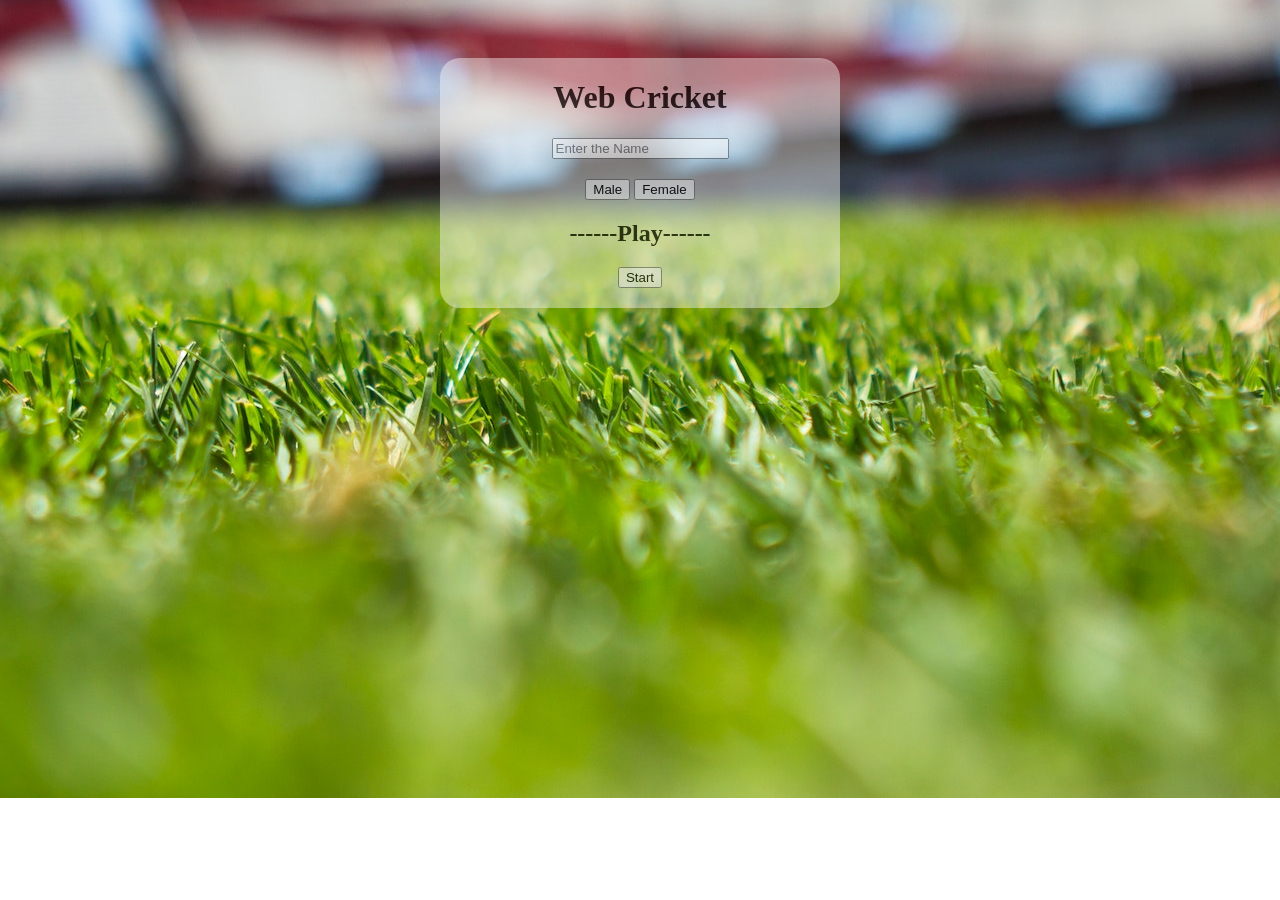
<file: index.html>
<!DOCTYPE html>
<html lang="en">
<head>
    <meta charset="UTF-8">
    <meta name="viewport" content="width=device-width, initial-scale=1.0">
    <title>WC-Game</title>
    <link rel="stylesheet" href="style.css">
</head>
<body class="mainbody">
    <div class="home">
        <header>
            <h1>Web Cricket</h1>
        </header>
        <div class="top">
        <div class="name">
            <input type="text" placeholder="Enter the Name" output="asum()">
        </div>
        <div class="gender">
            <button>Male</button>
            <button>Female</button>
        </div>
   
        <h2>------Play------</h2>
        <div class="button">
            <form action="/computer.html">
            <Button class="bt1">Start</Button>
        </form>
        </div>
        <div class="set">
        </div>
    </div>
</div>
    <script src="script.js"></script>
</body>
</html>
</file>
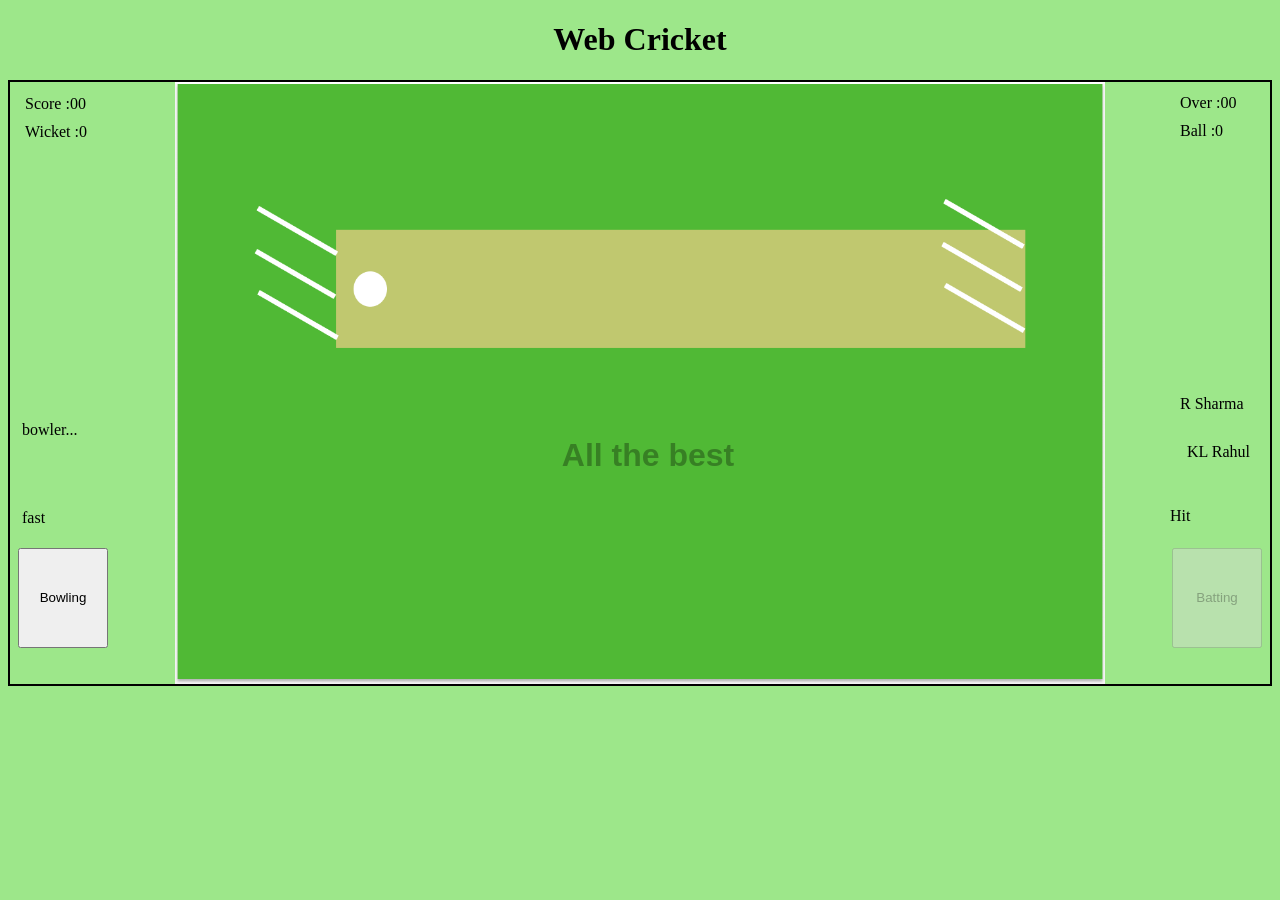
<file: computer.html>
<!DOCTYPE html>
<html lang="en">
<head>
    <meta charset="UTF-8">
    <meta name="viewport" content="width=device-width, initial-scale=1.0">
    <title>Wc-Computer</title>
    <link rel="stylesheet" href="style.css">
</head>
<body>
    <header>
        <h1>Web Cricket</h1>
    </header>
   <div class="ground">
    <div class="img">
    <img id="img" src="/image/Untitled.png" alt="bg">
</div>
        <div>
            <ul class="detail">
                <div class="left">
                    <div class="set-top">
                <li class="scor">Score : <span id="totscore">00</span></li>
                <li class="we">Wicket : <span id="weco">0</span></li>
                <li id="b1"><span class=" b1">bowler...</span></li>
            </div>
                <li class="balaction"><span>fast</span></li>
            </div>
            <div class="right">
                <div class="ovbal">
                <li class="ov">Over : <span id="over">00</span></li>
                <li class="bal">Ball : <span id="ball">0</span></li>
            </div>
                <li id="bm1" ><span class=" bm1">R Sharma</span></li>
                <li id="bm2"><span class=" bm2"> KL Rahul</span></li>
           
            <li class="bataction"><span>Hit</span></li>
            
            </div>
            </ul>
            <div class="animi">
                <div id="timer">
                    <h3></h3>
                </div>
                <h1>All the best</h1>
               
            </div>
            <div class="play">
                <button onclick="bowling()" class="bol">Bowling</button>
                <button onclick="run()" disabled class="bat">Batting</button>
            </div>
        </div>
</div> 
<script src="script.js"></script>
</body>
</html>
</file>
<file: style.css>
html{
  margin: 0;
  padding: 0;
}
body{
  background-color:#9de78a;
  overflow: hidden;
}
.img{

  display: flex;
  align-items: center;
  justify-content: center;
 

}
#img{
  border-top: 2px solid white;
  justify-content: center;
  align-items: center;
  max-width:900px;
  max-height:900px;
  position: relative;
 
 

}

.detail{

  display: flex;

}
.left{
  flex: 1;
  position: absolute;
  top: 85px;
  left: 70px;
  margin: 7px;
 
  font-size: 1.3em;
}
.right{
  flex: 1;
}
.left li{
  display: flex;
  text-decoration: none;
  margin: 6px;
  margin-bottom: 19px;
  
}
.right{
  flex: 1;
  position: absolute;
  top: 85px;
  right: 40px;
  margin: 7px;
  font-size: 1.3em;
}
 .right li{
  display: flex;
  text-decoration: none;
  margin:15px;
  margin-bottom:40px;
  
} 
.play{
  display: flex;
  
}
.bol{
  
  position:absolute;
  bottom:60px;
  left: 50px;
 width: 100px;
 height: 100px;
}
.bat{

  position:absolute;
  bottom:60px;
  right: 50px;
 width: 100px;
 height: 100px;
}
.animi {
  display: flex;
  flex-direction: column;
  align-items: center;
  justify-content: center;
  position: absolute;
  bottom: 0;
  width: 100%; 
  height: 100vh; 
}
.animi h1 {
  font-size: 4em;
  opacity: 0.3;
  font-family: 'Franklin Gothic Medium', 'Arial Narrow', Arial, sans-serif;
}

#timer {
  font-size: 1.5em;
}
header h1{
  display: flex;
  align-items: center;
  justify-content: center;
}
.left #b1{
  margin-top: 100px;
}
.player{
  margin-top: 100px;
}
.left .balaction{
  position: relative;
  top: 150px;
  right: 10px;
  font-size: 1em;
}
.right .bataction{
  position: relative;
  top: 80px;
  font-size: 1em;
  left: 30px;
  width: 150px;
}
@media all and (max-width:1441px){
.img{
  display: flex;
  justify-content: center;
  align-items: center;
  overflow: hidden;
    border: 2px solid black;

}
#img{
  border-top: 2px solid white;
  max-width:100%;
  height:600px;
  overflow: hidden;
 
}
.left{
  flex: 1;
  position: absolute;
  top:180px;
  left:20px;
  margin:2px;
 
  font-size:1em;
}
.left li{
  display: flex;
  text-decoration: none;
  margin: 3px;
  margin-bottom:10px;
  
}
.set-top{
  position: relative;
  top: -90px;
}
#b1{
  position: relative;
  top: 180px;
  left: -10px;
}
.right {
  flex: 1;
  position: absolute;
  top: 85px;
  margin: 7px;
  font-size: 1em;
}

.right li {
  display: flex;
  text-decoration: none;
  margin: 3px;
  margin-top: 7px;
  margin-bottom: 10px;
  position: relative;
  left: 100px;
  top: -5px;
}

.set-top {
  position: relative;
  top: -90px;
}

#bm1 {
  position: relative;
  top: 240px;
  left: 100px;
  margin-right: 0;
  width: 80px; 
}

#bm2 {
  position: relative;
  top: 260px;
  left: 110px;
  margin: 0;
  width: 80px; 
}

.right .bataction{
  text-align: center;
  font-size: 1em;
  top: 299px;
  left:90px;
}
.bol{
  position:relative;
  bottom:170px;
  left: 10px;
 width:10vh;

}
.bat{
  position:relative;
  bottom:170px;
  right:10px;
  width:10vh;
  justify-self:end;


}
.animi {
  display: flex;
  flex-direction: column; 
  align-items: center;
  justify-content: center;
  position: absolute;
  line-height: 40px;
  top: -5px;
  width: 100%;
  height: 100vh;
}

.animi h1 {
  font-size: 2em;
  font-family: 'Franklin Gothic Medium', 'Arial Narrow', Arial, sans-serif;
}

#timer {
  
  font-size: 1.1em;
}
.play{
display: grid;
grid-template-columns: 1fr 1fr;

}
#b1,.left .balaction{
  margin-left: 10px;
}
#bm1,#bm2{
 
  margin-right: 39px;
 
}

}
@media all and (max-width:400px){
  .animi {
    display: flex;
    flex-direction: column;
    align-items: center;
    justify-content: center;
    position: absolute;
    bottom: 0;
    width: 100%; 
    height: 100vh; 
  }
  
  .animi h1 {
    font-size: 1.3em;
    font-family: 'Franklin Gothic Medium', 'Arial Narrow', Arial, sans-serif;
  }
  
  #timer {
    
    font-size: 1.5em;
  }
  .right .bataction{
    text-align: center;
    font-size: 1em;
    position: relative;
    top: 300px;
    left:90px;
  }
}
.mainbody{
  background:url(/image/mainbg.png.jpg);
  display: flex;
  align-items: center;
  justify-content: center;
  background-repeat: no-repeat;
  background-position: center;
  object-fit: cover;
}
.home{
  margin-top: 50px;
  background:hsla(255,1%,100%,0.6);
  opacity: 0.7;
  width: 400px;
  border-radius: 20px;
}
.home .top{
  display: flex;
  align-items: center;
  justify-content: center;
  flex-direction: column;
}
.name{
  margin-bottom: 20px;
  border-radius: 10px;

}
.button{
  margin-bottom: 20px;
}
</file>
